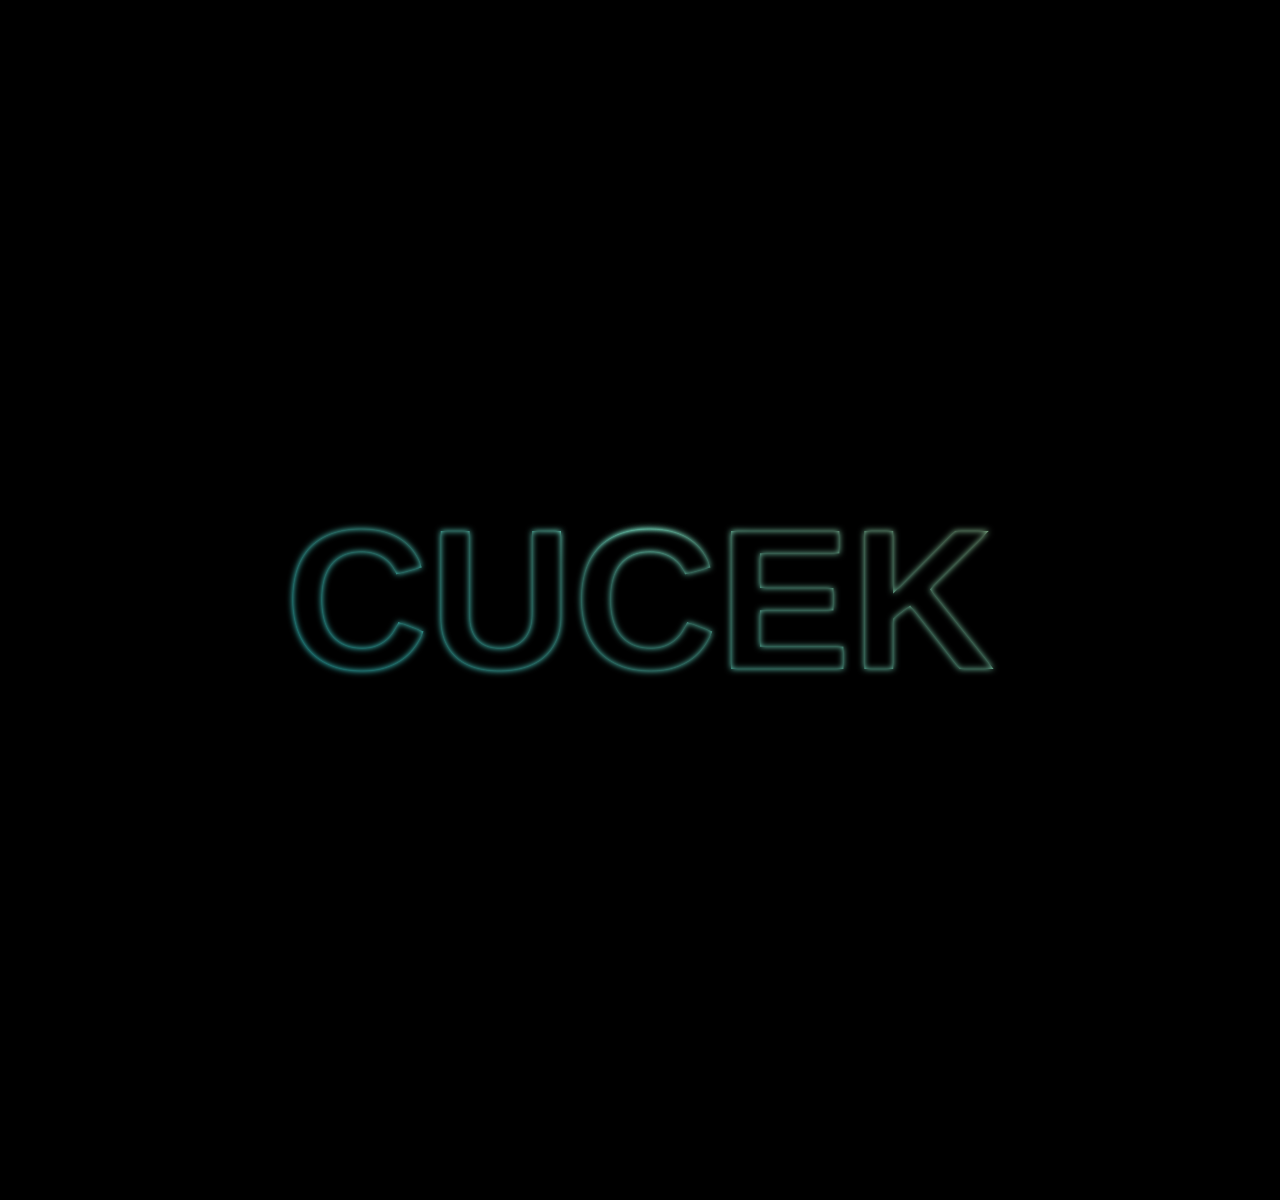
<file: CUCEK/Favas/Index.html>
<!DOCTYPE html>
<html lang="en">
<head>
    <meta charset="UTF-8">
    <meta http-equiv="content-type" content="text/html">
    <meta name="viewport" content="width=device-width, initial-scale=1.0">
   <link rel="stylesheet" href="neon.css" type="text/css">
</head>
<body>
    <div class="wrapper">
        <div class="neon-wrapper">
            <span class="txt">CUCEK</span>
            <span class="gradient"></span>
            <span class="dodge"></span>
        </div>
    </div>
</body>
</html>
</file>
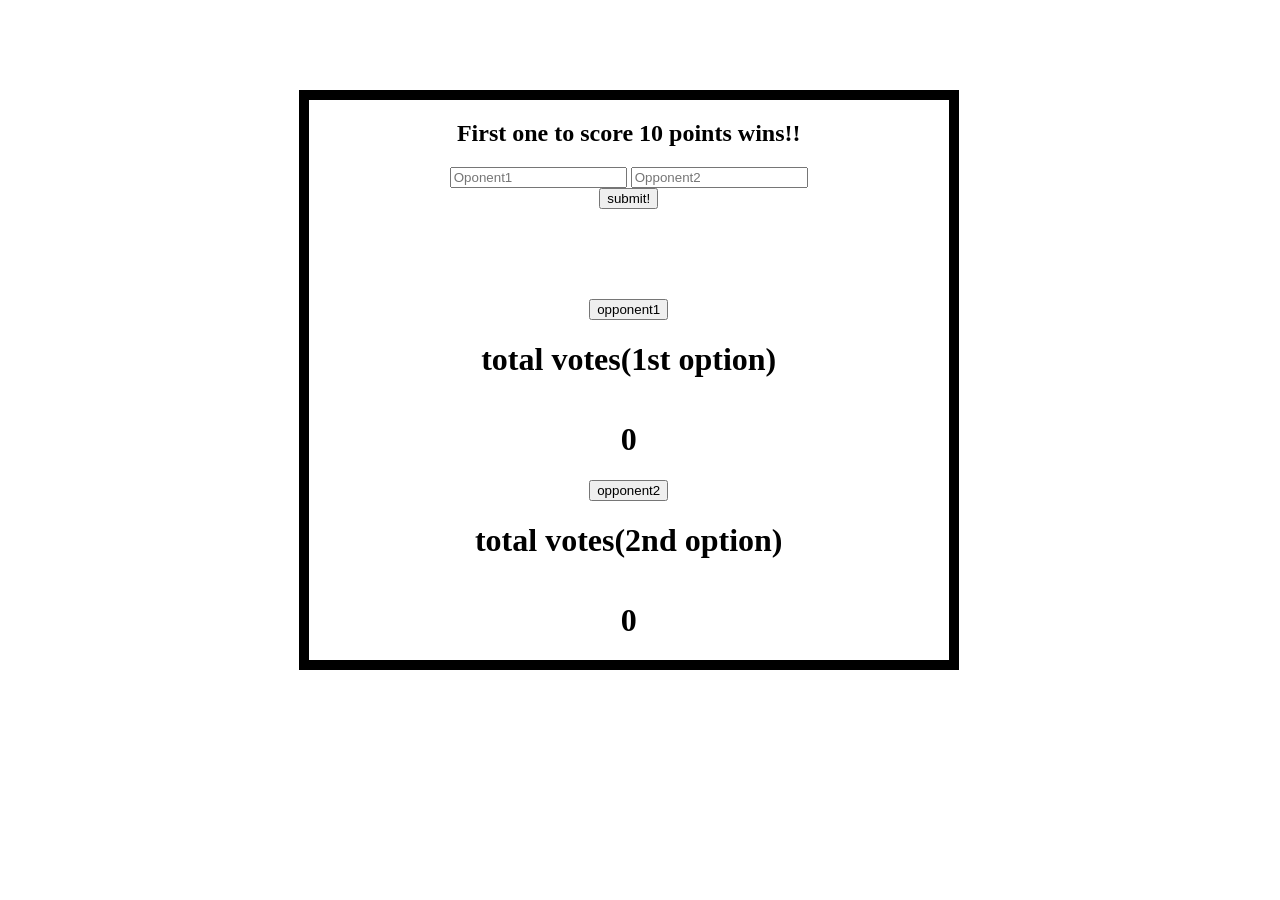
<file: mbccet/Nibu_B_John/Voting system/index.html>
<!DOCTYPE html>
<html lang="en">
<head>
    <meta charset="UTF-8">
    <meta http-equiv="X-UA-Compatible" content="IE=edge">
    <meta name="viewport" content="width=device-width, initial-scale=1.0">
    <title>Document</title>
    <style>
        .container{
            display: flex;
            flex-flow: column;
            align-items: center;
            justify-content: center;
            width: 50vw;
            margin: 90px 23%;
            border: solid 10px black;
        }
    </style>
</head>
<body>
    <div class="container">
        <h2>First one to score 10 points wins!!</h2>
        <div class="inputs">
        <input type="text" id="input1" value="" placeholder="Oponent1">
        <input type="text" id="input2" value="" placeholder="Opponent2">
    </div>
        <button>submit!</button>
        <br>
        <br>
        <br>
        <br>
        <br>
        <button>opponent1</button>
  

        <h1>total votes(1st option)</h1>
        <h1 class="count1">0</h1>
        <button>opponent2</button>
        <h1>total votes(2nd option)</h1>
        <h1 class="count2">0</h1>
    </div>
    
    <script src="app.js"></script>
</body>
</html>
</file>
<file: CUCEK/Favas/neon.css>
body{
    margin:0;
    padding:0;
    background: #000000;
}
.wrapper{
    height: 1200px;
    width:100%;
    display:flex;
    align-items: center;
    justify-content: center;
    background:#000000;
}
.txt{
    color:#ffffff;
    background: #000000;
    font-size: 200px;
    font-weight: bold;
    font-family: Arial;
    text-transform: uppercase;
}
.txt::before{
    content: 'cucek';
    position: absolute;
    mix-blend-mode: difference;
    filter:blur(3px);
}
.neon wrapper{

    display: inline-flex;
    filter:brightness(200%);
    overflow: hidden;
}
.gradient{
    background: linear-gradient(11405793141156962deg, rgba(6,227,250,1) 4.92708333333334%,rgba(229,151,64,1)97.8437499999999%);
    position: absolute;
    top:0;
    left: 0;
    width:100%;
    height:100%;
    mix-blend-mode: multiply;
}
.dodge{
    background: radial-gradient(circle,white,black 35%) center/25% 25%;
    position: absolute;
    top:-100%;
    left:-100%;
    right:0;
    bottom:0;
    mix-blend-mode: color-dodge;
    animation: dodge-area 3s linear infinite;
}
@keyframes dodge-area{
    to{
        transform: translate(50%,50%);
    }
}
</file>
